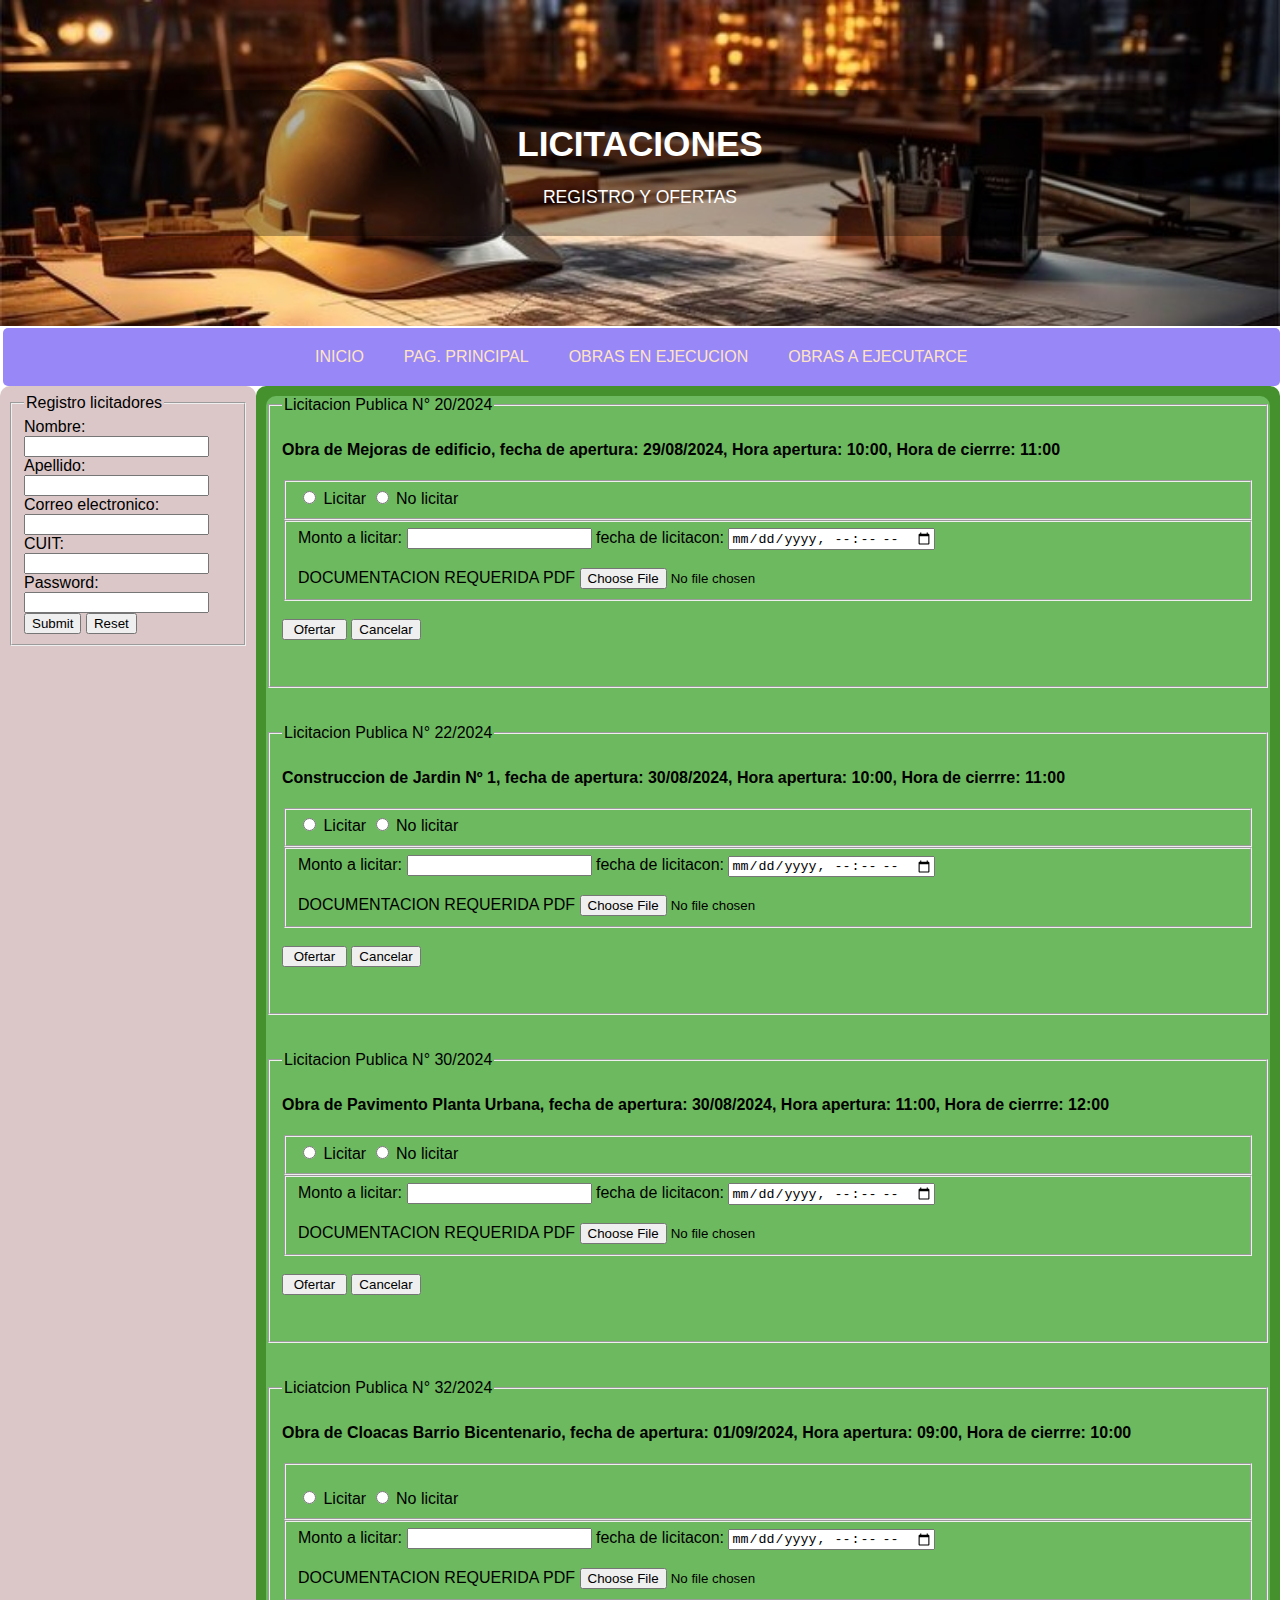
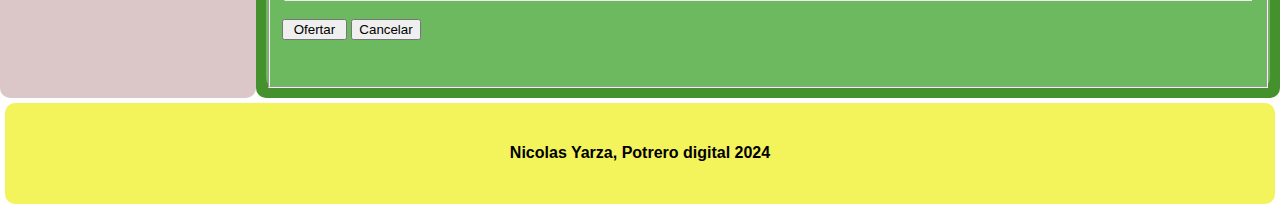
<file: Public/Views/Licitaciones.html>
<!DOCTYPE html>
<html lang="en">
<head>
    <meta charset="UTF-8">
    <meta name="viewport" content="width=device-width, initial-scale=1.0">
    <title>Licitaciones</title>
    <link rel="stylesheet" href="../css/estilos.css">
    <link rel="icon" href="../img/icono.png" type="image/png">
</head>
<body>
<!-- header -->

    <header>
        <div>
        <h1>LICITACIONES</h1>
        <p>REGISTRO Y OFERTAS</p>  
        </div>
            </header>
   
<!-- nabvar-->

    <nav class="nabvar">
        <a href="#">INICIO</a>
        <a href="../../index.html">PAG. PRINCIPAL</a>
        <a href="../Views/Obrasenejecucion.html">OBRAS EN EJECUCION</a>
        <a href="../Views/obrasaejecutarce.html">OBRAS A EJECUTARCE</a>
    </nav> 
    
<!-- PRINCIPAL LICITACION-->    
<div class="Principal">
        <aside>
            <form>
                <fieldset class="form1">
                <legend>Registro licitadores</legend>
                Nombre:<br>
                    <input type="text" name="firstname" required><br>
                Apellido:<br>
                    <input type="text" name="lastname" required><br>
                Correo electronico:<br>
                    <input type="email" name="email" required><br>
                CUIT:<br>
                    <input type="number" name="CUIT" required><br>
                Password:<br>
                    <input type="password" name="pass" required><br>
                <input type="submit" Name="confirmar">
                <input type="reset" name="Cancelar">
                 </fieldset>    
                    </form>
                        </aside>

        <main>
            <div class="Formu2">
                <Form>            
                    <Fieldset>
                    <A id="ObraN°1"></A>
                    <legend>Licitacion Publica N° 20/2024</legend>
                    <h4>Obra de Mejoras de edificio, fecha de apertura: 29/08/2024, Hora apertura: 10:00, Hora de cierrre: 11:00 </h4>              
                        <fieldset>
                            <label>
                                <input type="radio" name="brand" 
                                       value="licitar"> Licitar
                            </label>
                        
                            <label class="NoLic">
                                <input type="radio" name="brand" 
                                       value="No licitar"> No licitar
                            </label>
                        </fieldset>
                        <fieldset>
                            <label for="Oferta">Monto a licitar:</label>
                                <input type="number" name="Monto Licitacion" id="Oferta" required>
                            <label for="Fecha"> fecha de licitacon:</label>
                            <input type="datetime-local" name="Hora" id="Hora"required>
                                <br>
                                    <br>
                            <label for="text">DOCUMENTACION REQUERIDA PDF</label>
                            <input type="file" id="uploads" name="uploads" accept=".PDF" required>
                        </fieldset><br>
                            <input type="submit" value=" Ofertar ">
                            <input type="reset" value="Cancelar"><br>
                            <br>
                                <br>
                    </Fieldset>
                </form>
                        <br><br>
                <Form>
                    <Fieldset>
                    <a id="ObraNº2"></a>
                    <legend>Licitacion Publica N° 22/2024</legend>
                    <h4>Construccion de Jardin Nº 1, fecha de apertura: 30/08/2024, Hora apertura: 10:00, Hora de cierrre: 11:00 </h4>
                        <Fieldset>
                            <label>
                                <input type="radio" name="brand" 
                                       value="licitar"> Licitar
                            </label>
                        
                            <label>
                                <input type="radio" name="brand" 
                                       value="No licitar"> No licitar
                            </label>
                    </Fieldset>
                    <Fieldset>   
                            <label for="Oferta">Monto a licitar:</label>
                            <input type="number" name="Monto Licitacion" id="Oferta" required>
                            <label> fecha de licitacon:</label>
                            <input type="datetime-local" name="Hora" id="Hora" min="2024/06/22T10:00" max="2024/06/22T11:00" required>
                            <br>
                                <br>
                            <label for="text">DOCUMENTACION REQUERIDA PDF</label>
                            <input type="file" id="uploads" name="uploads" accept=".PDF" required>
                        </Fieldset><br>
                        <input type="submit" value=" Ofertar ">
                        <input type="reset" value="Cancelar"><br>
                        <br><br>
                    </Fieldset>
                </Form>
                        <br><br>
                <form>
                    <Fieldset>
                        <A id="ObraN°3"></A>
                        <legend>Licitacion Publica N° 30/2024</legend>
                        <h4>Obra de Pavimento Planta Urbana, fecha de apertura: 30/08/2024, Hora apertura: 11:00, Hora de cierrre: 12:00 </h4>   
                        <Fieldset> 
                            <label>
                                <input type="radio" name="brand" 
                                       value="licitar"> Licitar
                            </label>
                        
                            <label>
                                <input type="radio" name="brand" 
                                       value="No licitar"> No licitar
                            </label>
                    </Fieldset>
                    <Fieldset>     
                            <label for="Oferta">Monto a licitar:</label>
                            <input type="number" name="Monto Licitacion" id="Oferta" required>
                            <label> fecha de licitacon:</label>
                            <input type="datetime-local" name="Hora" id="Hora" min="2024/06/22T10:00" max="2024/06/22T11:00" required>
                            <br>
                                <br>
                            <label for="text">DOCUMENTACION REQUERIDA PDF</label>
                            <input type="file" id="uploads" name="uploads" accept=".PDF" required>
                    </Fieldset><br>    
                        <input type="submit" value=" Ofertar ">
                        <input type="reset" value="Cancelar"><br>
                        <br><br>
                    </Fieldset>
                </form>
                        <br><br>
                <form>    
                    <Fieldset>
                        <A id="ObraN°4"></A>
                        <legend>Liciatcion Publica N° 32/2024</legend>
                        <h4>Obra de Cloacas Barrio Bicentenario, fecha de apertura: 01/09/2024, Hora apertura: 09:00, Hora de cierrre: 10:00 </h4> 
                    <Fieldset> <br>   
                                <label>
                                    <input type="radio" name="brand" 
                                           value="licitar"> Licitar
                                </label>
                            
                                <label>
                                    <input type="radio" name="brand" 
                                           value="No licitar"> No licitar
                                </label>
                    </Fieldset>
                    <Fieldset>    
                            <label for="Oferta">Monto a licitar:</label>
                            <input type="number" name="Monto Licitacion" id="Oferta" required>
                            <label> fecha de licitacon:</label>
                            <input type="datetime-local" name="Hora" id="Hora" min="2024/06/22T10:00" max="2024/06/22T11:00" required><br>
                            <br>
                            <label for="text">DOCUMENTACION REQUERIDA PDF</label>
                            <input type="file" id="uploads" name="uploads" accept=".PDF" required>
                    </Fieldset><BR>  
                        <input type="submit" value=" Ofertar ">
                        <input type="reset" Value="Cancelar"><br>
                            <br><br>
                    </Fieldset>
                </Form>      
            </div>  
            </main>
</div>

                    
<!-- footer-->
<footer>
    <h4>Nicolas Yarza, Potrero digital 2024</h4>
        </footer>
</body>
</html>
</file>
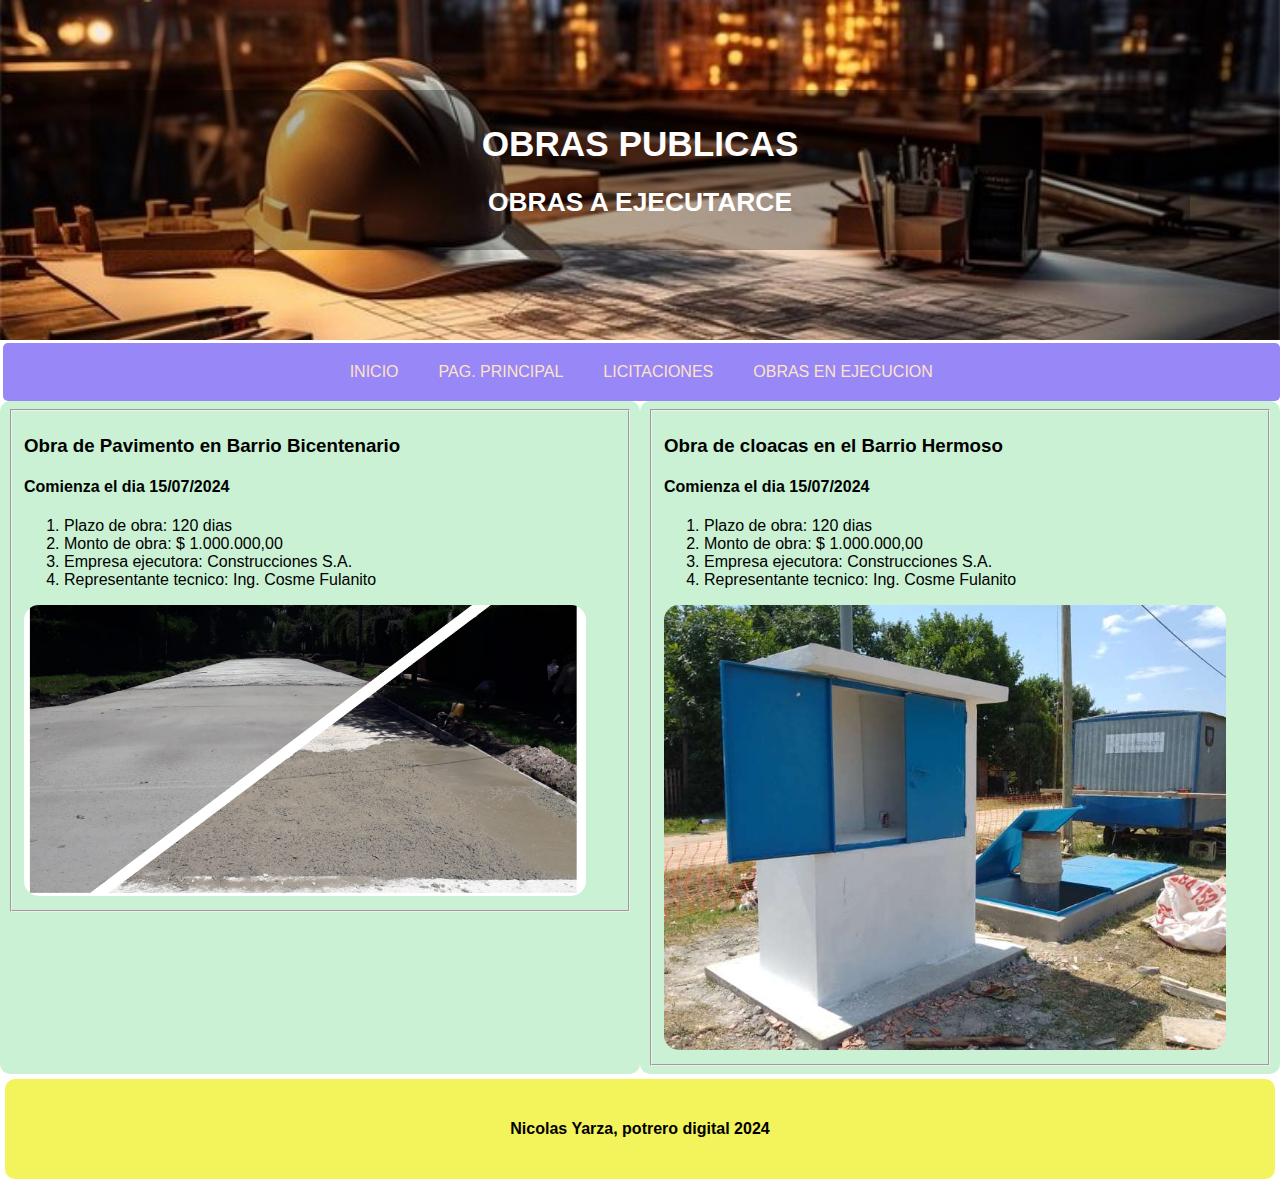
<file: Public/Views/obrasaejecutarce.html>
<!DOCTYPE html>
<html lang="en">
<head>
    <meta charset="UTF-8">
    <meta name="viewport" content="width=device-width, initial-scale=1.0">
    <title>Obrasaejecutar</title>
    <link rel="stylesheet" href="../css/estilos.css">
    <link rel="icon" href="../img/icono.png" type="image/png">
</head>
<body>
        <!-- header -->
        <header>
            <div>
            <h1>OBRAS PUBLICAS</h1>
            <H2>OBRAS A EJECUTARCE</H2>  
            </div>
                </header>
        <!-- nabvar-->
        <nav class="nabvar">
            <a href="#">INICIO</a>
            <a href="../../index.html">PAG. PRINCIPAL</a>
            <a href="../Views/Licitaciones.html">LICITACIONES</a>
            <a href="../Views/Obrasenejecucion.html">OBRAS EN EJECUCION</a>  
        </nav> 
<!-- Parte principal Obras a ejecutar-->

<div class="Principal3">
    <aside class="OPEJ">
        <fieldset>
        <H3>Obra de Pavimento en Barrio Bicentenario</H3>
        <h4>Comienza el dia 15/07/2024</h4>
        <ol>
            <li>Plazo de obra: 120 dias</li>
            <li>Monto de obra: $ 1.000.000,00</li>
            <li>Empresa ejecutora: Construcciones S.A.</li>
            <li>Representante tecnico: Ing. Cosme Fulanito</li>
        </ol>
        <img src="../img/pavimento.jpg" alt="" width="95%"><img>
    </fieldset>
    </aside>   
    
    
    <main class="OPEJ1">
        <fieldset>
        <H3>Obra de cloacas en el Barrio Hermoso</H3>
        <h4>Comienza el dia 15/07/2024</h4>
        <ol>
            <li>Plazo de obra: 120 dias</li>
            <li>Monto de obra: $ 1.000.000,00</li>
            <li>Empresa ejecutora: Construcciones S.A.</li>
            <li>Representante tecnico: Ing. Cosme Fulanito</li>
        </ol>
        <img src="../img/agua pilar.jpg" alt="" width="95%"><img>
    </fieldset>
    </main>  
</div> 

    <!-- footer-->
<footer>
    <h4>Nicolas Yarza, potrero digital 2024</h4>
        </footer>        

</body>
</html>
</file>
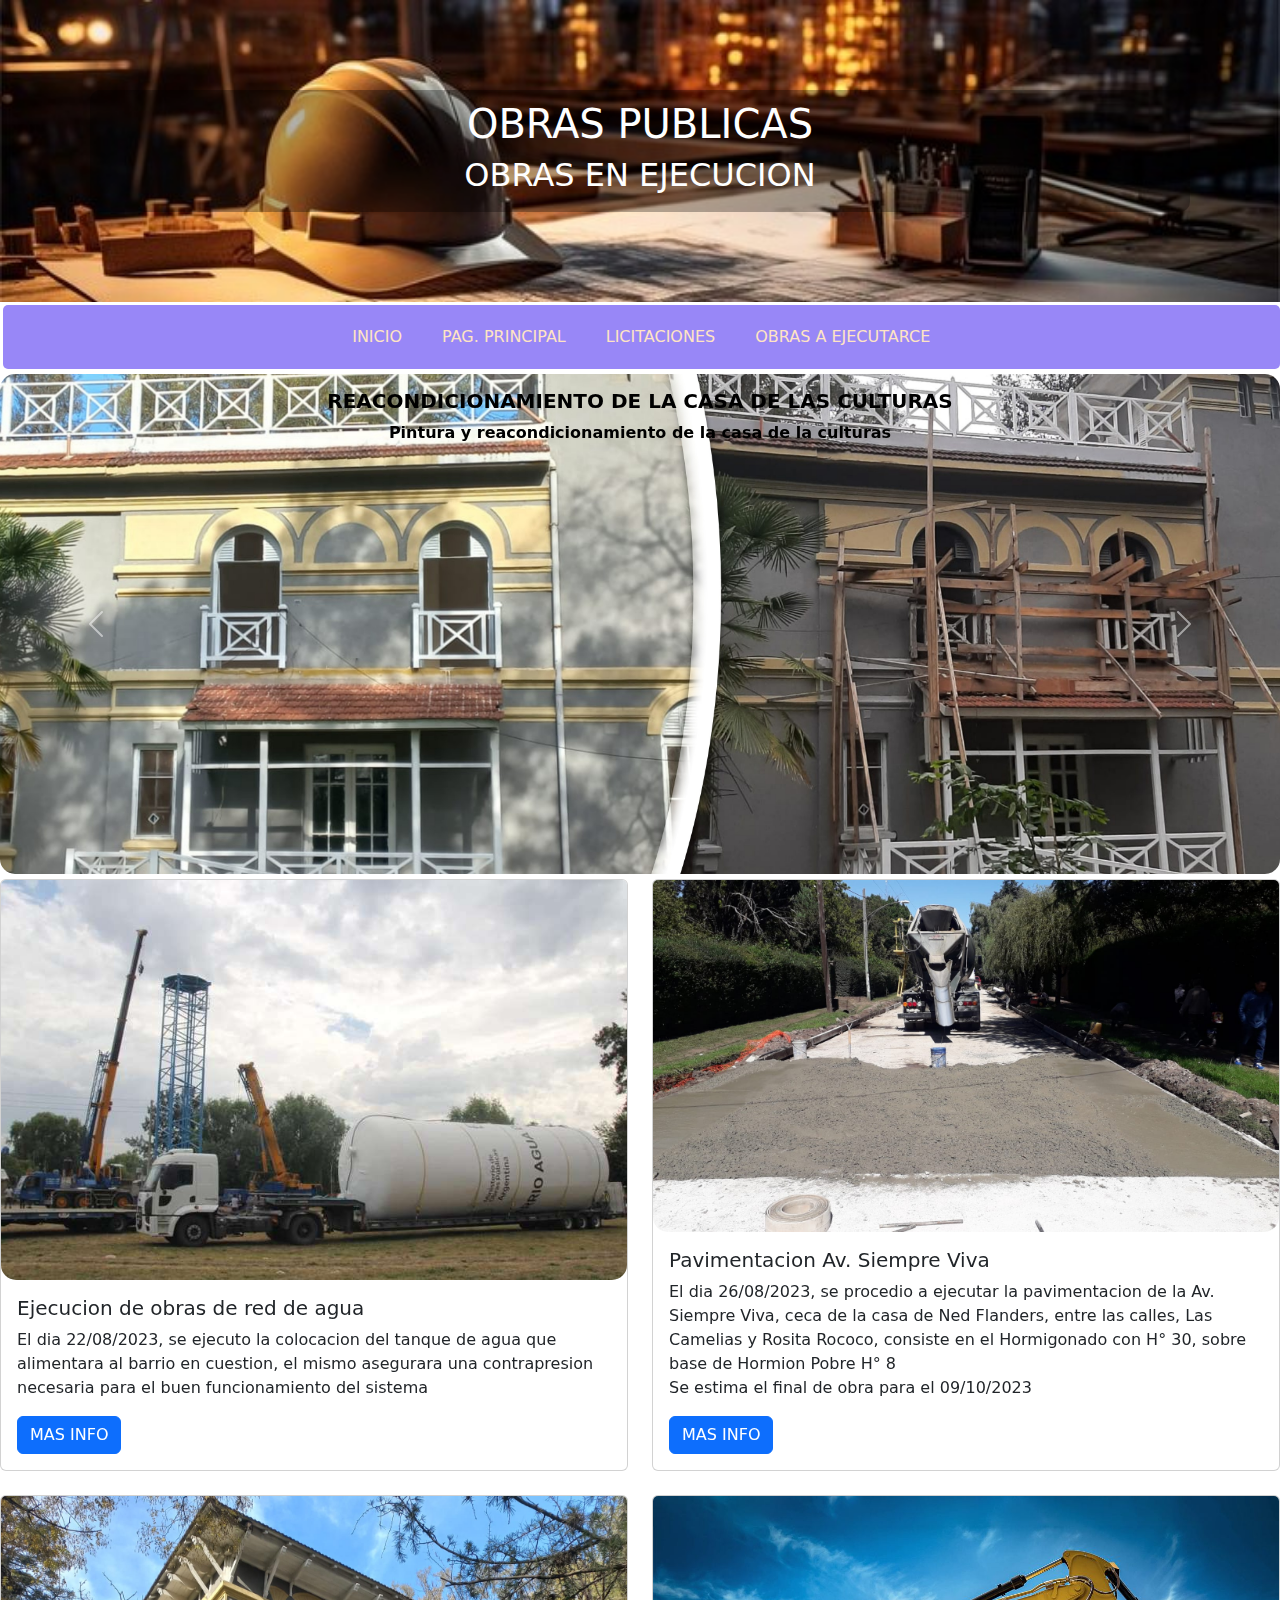
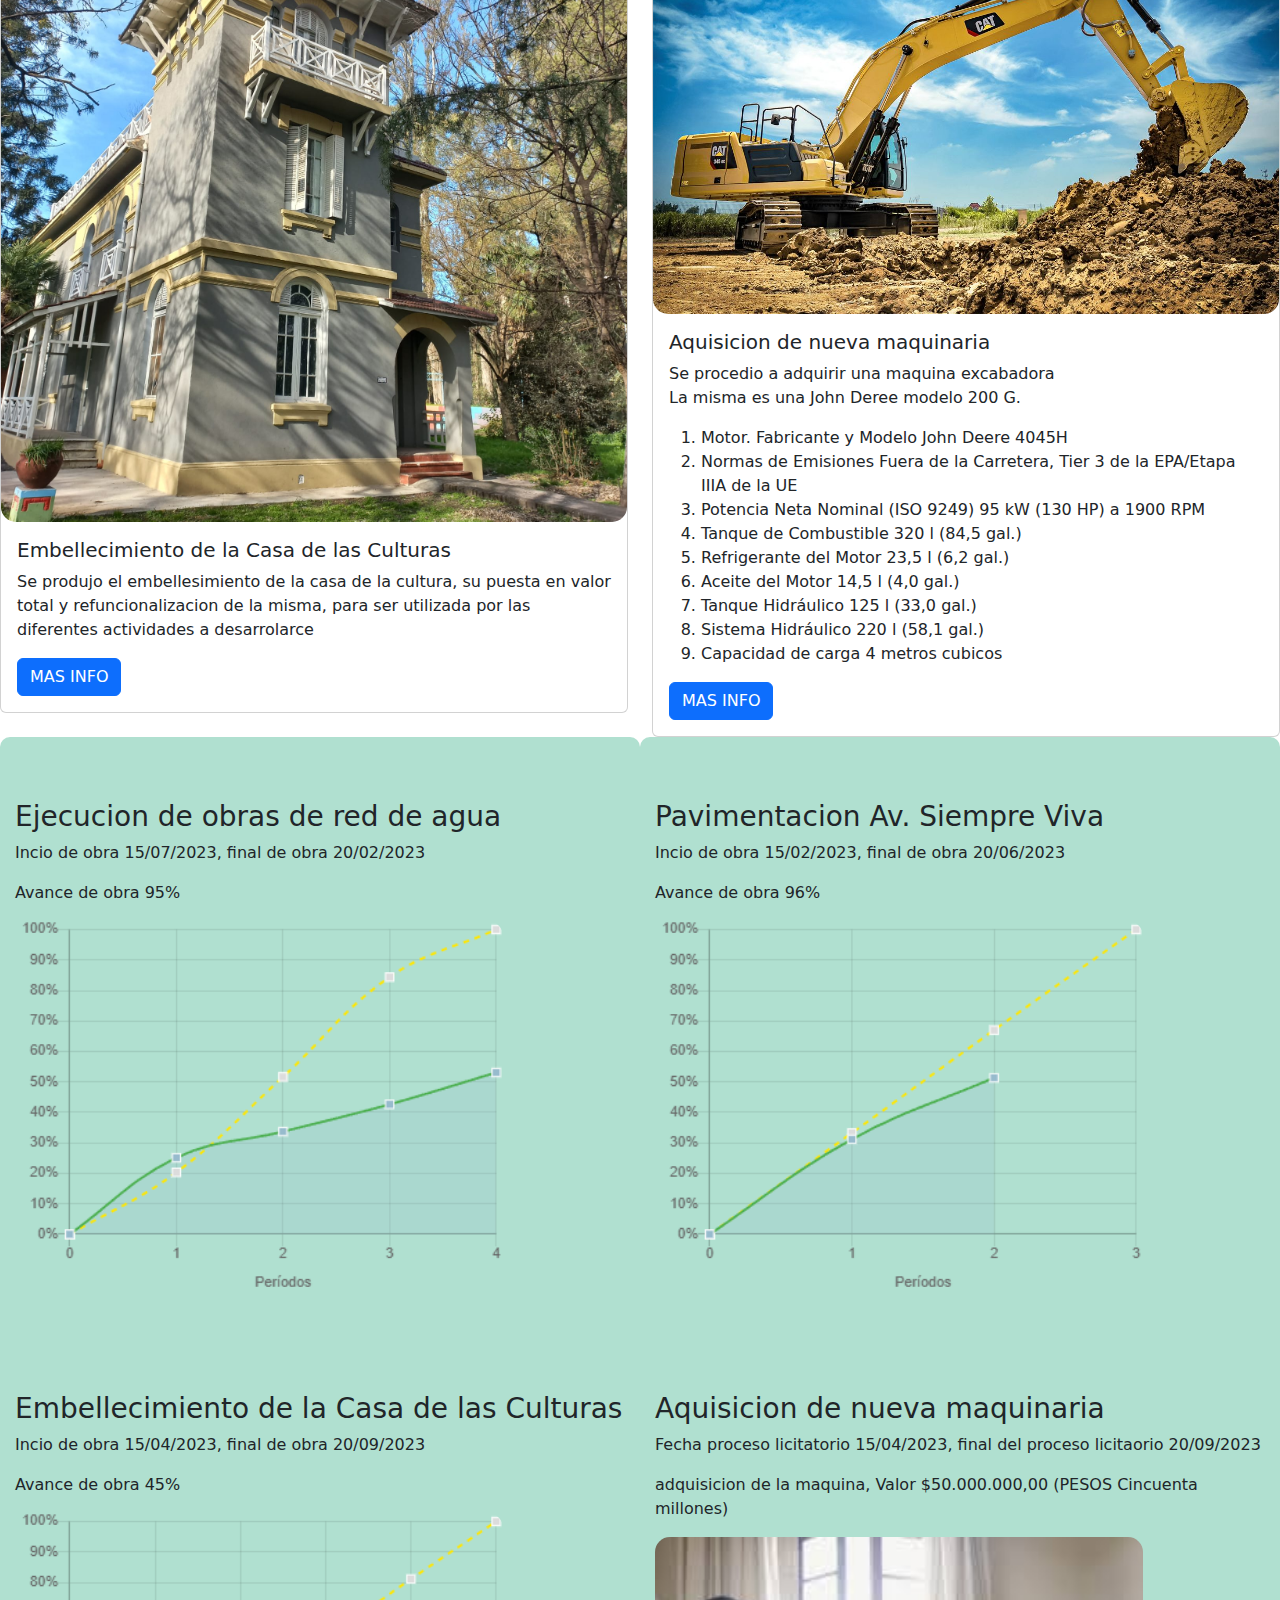
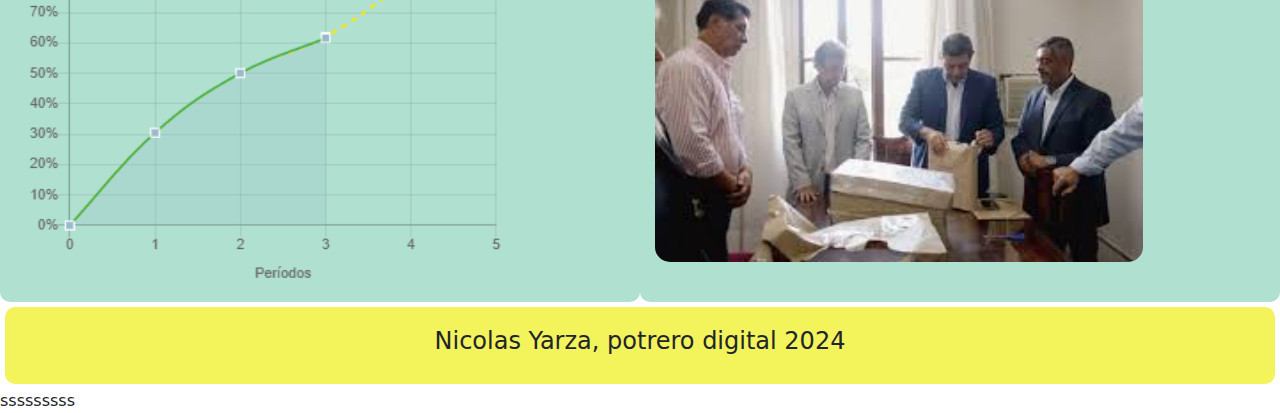
<file: Public/Views/Obrasenejecucion.html>
<!DOCTYPE html>
<html lang="en">
<head>
    <meta charset="UTF-8">
    <meta name="viewport" content="width=device-width, initial-scale=1.0">
    <title>Obrasenejecucion</title>
    <link rel="stylesheet" href="../css/estilos.css">
    <link rel="icon" href="../img/icono.png" type="image/png">
    <link href="https://cdn.jsdelivr.net/npm/bootstrap@5.3.3/dist/css/bootstrap.min.css" rel="stylesheet" integrity="sha384-QWTKZyjpPEjISv5WaRU9OFeRpok6YctnYmDr5pNlyT2bRjXh0JMhjY6hW+ALEwIH" crossorigin="anonymous">
</head>
<body>

<!-- header -->
        <header>
            <div>
            <h1>OBRAS PUBLICAS</h1>
            <H2>OBRAS EN EJECUCION</H2>  
            </div>
                </header>
    
<!-- nabvar-->
        <nav class="nabvar">
            <a href="#">INICIO</a>
            <a href="../../index.html">PAG. PRINCIPAL</a>
            <a href="../Views/Licitaciones.html">LICITACIONES</a>
            <a href="../Views/obrasaejecutarce.html">OBRAS A EJECUTARCE</a>
        </nav> 

<!-- Parte principal Obras en ejecucion-->

<!--carrusel-->

<div id="carouselExample" class="carousel slide">
    <div class="carousel-inner">
    <div class="carousel-item active">
        <img src="../img/collage 2.jpg" class="d-block w-100" alt="...">
        <div class="carousel-caption">
            <h5 class="text-black"><B>REACONDICIONAMIENTO DE LA CASA DE LAS CULTURAS</B></h5>
            <p class="text-black"><b>Pintura y reacondicionamiento de la casa de la culturas</b></p>
          </div>
      </div>
      <div class="carousel-item">
        <img src="../img/aua.jpg" class="d-block w-100" alt="...">
        <div class="carousel-caption">
          <h5 class="text-black"><B>RED DE AGUA EN BARRIO</B></h5>
          <p class="text-black"><b>Colocacion de tanque en altura para red de agua</b></p>
          </div>
      </div>
      <div class="carousel-item">
        <img src="../img/pavimento.jpg" class="d-block w-100" alt="...">
        <div class="carousel-caption">
          <h5 class="text-green"><B>PAVIMENTO EN AVENIDA SIEMPRE VIVA</B></h5>
          <p class="text-Green"><b>Hormigonado de calle en Av. Siempre Viva del Barrio</b></p>
          </div>
    </div>
    </div>
    <button class="carousel-control-prev" type="button" data-bs-target="#carouselExample" data-bs-slide="prev">
      <span class="carousel-control-prev-icon" aria-hidden="true"></span>
      <span class="visually-hidden">Previous</span>
    </button>
    <button class="carousel-control-next" type="button" data-bs-target="#carouselExample" data-bs-slide="next">
      <span class="carousel-control-next-icon" aria-hidden="true"></span>
      <span class="visually-hidden">Next</span>
    </button>
  </div>

<!-- pagina principal-->  

<div class="Principal2"> 
<div class="row row-cols-1 row-cols-md-2 g-4">
  <div class="col">
    <div class="card">
      <img src="../img/agua camion.jpg" class="card-img-top" alt="...">
      <div class="card-body">
        <h5 class="card-title">Ejecucion de obras de red de agua</h5>
        <p class="card-text">El dia 22/08/2023, se ejecuto la colocacion del tanque de agua que alimentara al barrio en cuestion, el mismo asegurara una contrapresion necesaria para el buen funcionamiento del sistema</p>
        <a class="btn btn-primary" href="#seg1" role="button">MAS INFO</a>
      </div>
    </div>
  </div>
  <div class="col">
    <div class="card">
      <img src="../img/pavimento antes.jpeg" class="card-img-top" alt="...">
      <div class="card-body">
        <h5 class="card-title">Pavimentacion Av. Siempre Viva</h5>
        <p class="card-text">El dia 26/08/2023, se procedio a ejecutar la pavimentacion de la Av. Siempre Viva, ceca de la casa de Ned Flanders, entre las calles, Las Camelias y Rosita Rococo, consiste en el Hormigonado con H° 30, sobre base de Hormion Pobre H° 8 <br>
          Se estima el final de obra para el 09/10/2023<br></p>
          <a class="btn btn-primary" href="#seg2" role="button">MAS INFO</a>
      </div>
    </div>
  </div>
  <div class="col">
    <div class="card">
      <img src="../img/casa de la cultura 5.jpeg" class="card-img-top" alt="...">
      <div class="card-body">
        <h5 class="card-title">Embellecimiento de la Casa de las Culturas</h5>
        <p class="card-text">Se produjo el embellesimiento de la casa de la cultura, su puesta en valor total y refuncionalizacion de la misma, para ser utilizada por las diferentes actividades a desarrolarce</p>
        <a class="btn btn-primary" href="#seg3" role="button">MAS INFO</a>
      </div>
    </div>
  </div>
  <div class="col">
    <div class="card">
      <img src="../img/maquina nueva 3.jpg" class="card-img-top" alt="...">
      <div class="card-body">
        <h5 class="card-title">Aquisicion de nueva maquinaria</h5>
        <p class="card-text">Se procedio a adquirir una maquina excabadora<br>
                             La misma es una John Deree modelo 200 G.</p>
                             <ol>
                              <LI>Motor. Fabricante y Modelo John Deere 4045H</LI>
                              <LI>Normas de Emisiones Fuera de la Carretera, Tier 3 de la EPA/Etapa IIIA de la UE</LI>
                              <LI>Potencia Neta Nominal (ISO 9249) 95 kW (130 HP) a 1900 RPM</LI>
                              <li>Tanque de Combustible 320 l (84,5 gal.)</LI>
                              <LI>Refrigerante del Motor 23,5 l (6,2 gal.)</LI>
                              <LI>Aceite del Motor 14,5 l (4,0 gal.)</LI>
                              <LI>Tanque Hidráulico 125 l (33,0 gal.)</LI>
                              <LI>Sistema Hidráulico 220 l (58,1 gal.)</LI>
                              <LI>Capacidad de carga 4 metros cubicos</LI>
                             </ol>
                            
                            <a class="btn btn-primary" href="#seg4" role="button">MAS INFO</a>  
      </div>
    </div>
  </div>
</div>
<BR>

<A id="seg1"></A>
<br>
<br>
<aside class="OAEJ">
  <br>
  <br>
    <H3>Ejecucion de obras de red de agua</H3>
    <p>Incio de obra 15/07/2023, final de obra 20/02/2023</p>
    <P>Avance de obra 95%</P>
    <!--<img src="../Public/img/casa de la cultura 2.jpeg" alt="" width="95%"><img>-->
    <img src="../img/obras Agua  avance.png" alt="" width="80%"><img>
    <br>
    <br>
          <A id="seg3"></A>
          <br>
          <br>
          <br>
          <H3>Embellecimiento de la Casa de las Culturas</H3>
          <p>Incio de obra 15/04/2023, final de obra 20/09/2023</p>
          <P>Avance de obra 45%</P>
    <!--<img src="../Public/img/casa de la cultura 2.jpeg" alt="" width="95%"><img>-->
    <img src="../img/casa de la cultura avnce.png" alt="" width="80%"><img>
  </aside>   

  
<A id="seg2"></A>

<br>
<br>
<main class="OAEJ1">
    <br>
    <br>
    <H3>Pavimentacion Av. Siempre Viva</H3>
    <p>Incio de obra 15/02/2023, final de obra 20/06/2023</p>
    <P>Avance de obra 96%</P>
    <!--<img src="../Public/img/images (1).jpg" alt="" width="95%"><img>-->
    <img src="../img/pavimento avance.png" alt="" width="80%"><img>
    <br>
    <br>
    <A id="seg4"></A>
    <br>
    <br>
    <br>
    <H3>Aquisicion de nueva maquinaria</H3>
    <p>Fecha proceso licitatorio 15/04/2023, final del proceso licitaorio 20/09/2023</p>
    <P>adquisicion de la maquina, Valor $50.000.000,00 (PESOS Cincuenta millones)</P>
    <!--<img src="../Public/img/images (1).jpg" alt="" width="95%"><img>-->
    <img src="../img/licitacion.jpg" alt="" width="80%"><img>
</main>  
</div> 


<!-- footer-->
<footer>
    <h4>Nicolas Yarza, potrero digital 2024</h4>
        </footer>


    <!-- script bootstrap-->    
<script src="https://cdn.jsdelivr.net/npm/bootstrap@5.3.2/dist/js/bootstrap.bundle.min.js" integrity="sha384-C6RzsynM9kWDrMNeT87bh95OGNyZPhcTNXj1NW7RuBCsyN/o0jlpcV8Qyq46cDfL" crossorigin="anonymous"></script>sssssssss
</body>
</html>
</file>
<file: Public/css/estilos.css>
/** para todos los documentos**/
*{
    box-sizing: border-box;
}
body{
    margin: 0;
    padding: 0;
    font-family: Verdana, Geneva, Tahoma, sans-serif;
    font-size: 16px;
}

img{
    border-radius: 15px;
}

/* solo header */

header{
    padding: 90px;
    text-align: center;
    background-image: url(../img/pantalla-computadora-casco-dibujo-casco-el_867442-6593.jpg);
    background-repeat: no-repeat;
    background-size: cover;

}

header div{
    padding: 10px;
    border-radius: 10px;
    background-color: rgba(0, 0, 0, 0.3);
    color: hsl(0, 0%, 100%);
    font-size: 1.1rem;
}
@media (max-width: 900px) {
    header{
        background-position: center;
    }   
    header{
        text-align: center;
    }
}

/* ESTILOS NAVBAR*/
.nabvar{
    display: flex;
    justify-content: center;
    background-color: rgb(152, 135, 247);
    position: sticky;
    top: 0 ;
    border-radius: 5px;
    margin-top: 2.5PX;
    margin-left: 2.5PX;
    z-index: 100;
    
}
.nabvar a{
    color: bisque;
    padding: 20px 20px;
    text-decoration: none;
    text-align: center;
}
.nabvar a:hover{
  background-color: aliceblue;
  color: black;
}
@media (max-width: 900px) {
    .nabvar{
        flex-direction: column;
        position: unset;
    }
    .nabvar{
        text-align: center;
    }
}

/* parte principal */

.Principal{
    display: flex;
    flex-wrap: nowrap;
}
@media (max-width: 900px) {
    .Principal{
        flex-direction: column;
        position: unset;
    }
    .Principal{
        text-align: center;
    }
}

aside{
    flex-basis: 20%;
    height: 500 px;
    background-color: rgb(219, 199, 199); 
    border-radius: 10px;  
    padding: 8px 8px 8px 8px;
}

.image img{
    width: 95%;
    height: auto;
    object-fit: cover;
    object-position: center;
}

.image img:hover{
    transform: scale(1.05);
}

.REFA a{
    text-decoration: none;
    color: black;
}

main{
    flex-basis: 80%;
    background-color: rgb(69, 145, 46);
    border-radius: 10px;
    padding: 10px 10px 10px 10px;
}

.Lic{
    display: grid;
    height: auto;
    width: auto;
    grid-template-columns: 50% 50%;
    grid-template-rows: 20% 20% 20% 20% 20%;
    gap: 15px;
    padding: 10px 10px 10px 10px;  
}

.Lic a{
    text-decoration: none;
    color: black; 
}

.Lic a:hover{
    background-color: rgb(241, 235, 231);
    width: fit-content;
    height: fit-content;
    /*padding: 10px;
    border-radius: 5px;*/
    color: rgb(221, 8, 8);
    text-transform: uppercase; 
}

footer{
    background-color: rgb(243, 243, 91);
    text-align: center;
    padding: 20px;
    margin: 5px 5px 5px 5px;
    border-radius: 10px;
}

/** PARA FORMULARIO REGISTRO**/

/**.form1{
    display: grid;
    grid-template-columns: 10vw 10vw;
    background-color: cornflowerblue;
    border-radius: 10px;
    gap: 10px;
    margin: auto;
    width: fit-content;
    font-size: 1.2rem;
    border: 3px double rgb(67, 36, 243);
}**/

.Formu2{
    background-color: rgba(169, 245, 169, 0.4);
    border-radius: 10px;
}

/*label{
 background-color: rgb(33, 247, 165);
 padding: 4px;
 margin: 5px 5px 5px 5px;
 border-radius: 10px;
 border-color: blue;
}
@media (max-width: 900px) {
    .Formu2{
        flex-direction: column;
        position: unset;
    }
    .form{
        text-align: center;
    }
}*/

input[type="text"]:disabled {
    background: #ccc;
  }



/* Parte principal Obras en ejecucion */

.Principal2{
    display: flex;
    flex-wrap: wrap;
}

.OAEJ{
    flex-basis: 50%;
    height: 700 px;
    background-color: rgb(176, 224, 208); 
    border-radius: 10px;  
    padding: 15px 15px 15px 15px;
}

.OAEJ1{
    flex-basis: 50%;
    height: 700 px;
    background-color: rgb(176, 224, 208);  
    border-radius: 10px;
    padding: 15px 15px 15px 15px;
}


/* Parte principal obras por ejecutarce  */

.Principal3{
    display: flex;
    flex-wrap: wrap;
}

.OPEJ{
    flex-basis: 50%;
    height: 700 px;
    background-color: rgba(123, 219, 144, 0.4);
    border-radius: 10px;  
    padding: 8px 8px 8px 8px;
    border-top: 5px;
    border-right: 5px;
    border-left: 5px;
    border-bottom: 5px;
}

.OPEJ1{
    flex-basis: 50%;
    height: 700 px;
    background-color: rgba(123, 219, 144, 0.4);
    border-radius: 10px;  
    padding: 8px 8px 8px 8px;
    border-top: 5px;
    border-right: 5px;
    border-left: 5px;
    border-bottom: 5px;
}


/* estilos bootstrap */

.carousel-item img{
    width: 90%;
    height: 500px;
    object-fit: cover;
    margin-top: 5PX;
    margin-bottom: 5PX;
}

.carousel-caption {
    top: 0;
    bottom: auto;   
  }


@media (max-width: 900px) {
    ..carousel-item img{
        object-fit: contain;
        height: auto;
    }
}*/
    
/*.carousel-caption {
    position: absolute;
    right: 15%;
    bottom: 20px;
    left: 15%;
    z-index: 10;
    padding-top: 20px;
    padding-bottom: 20px;
    color: #be1919;
    text-align: center;
  }*/

.card-img-top {
    width: auto;
    height: auto;
    object-fit: cover;
}

@media (max-width: 900px) {
    .Principal2{
        flex-direction: column;
        position: unset;
    }
    .Principal2{
        text-align: center;
    }
</file>
